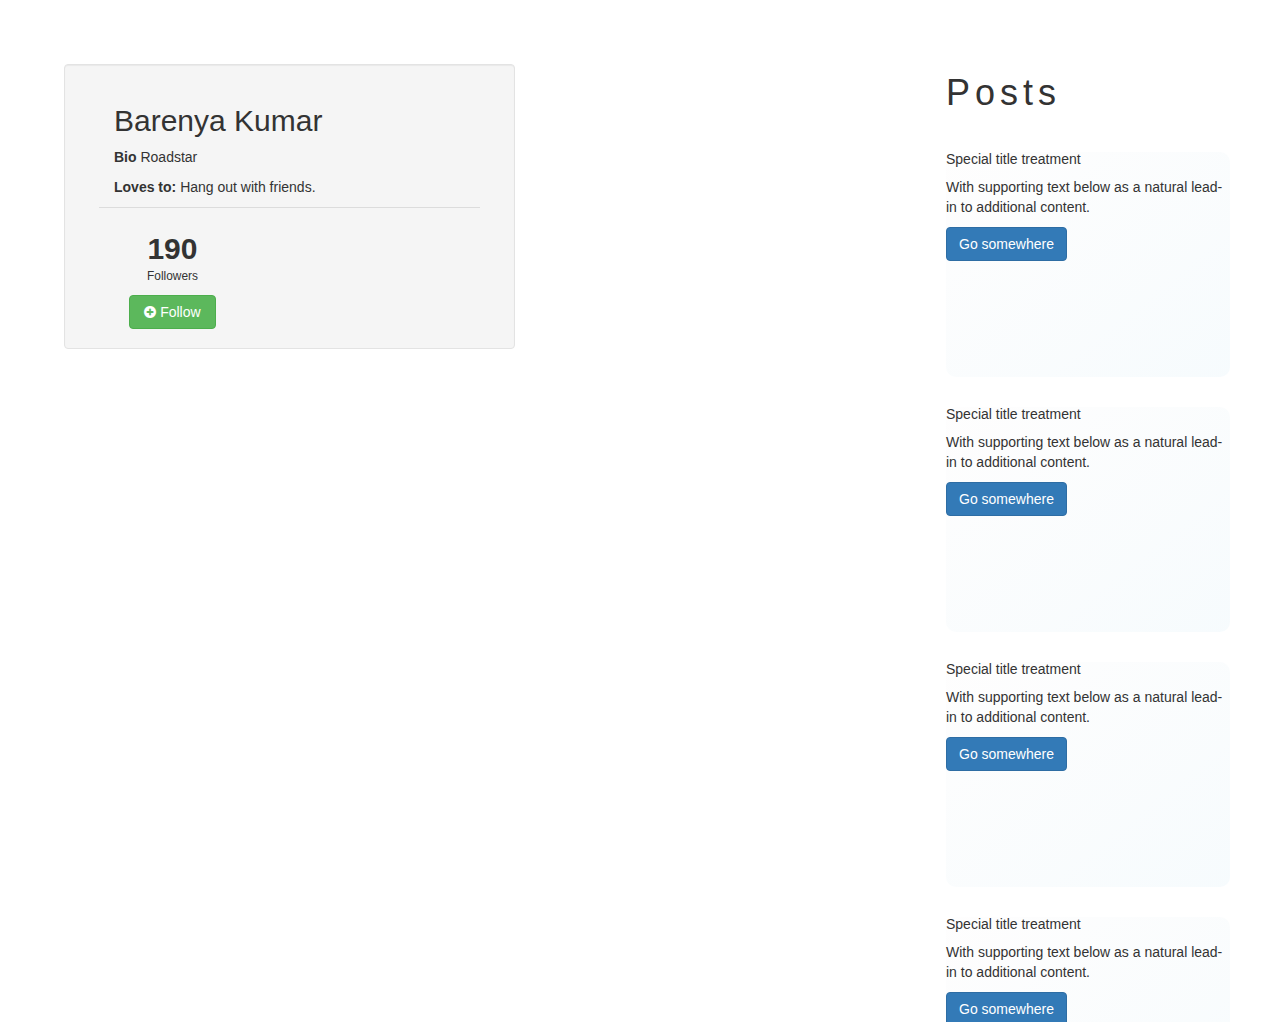
<file: Pages/profile.html>
<!doctype html>
<html lang="en">

<head>
    <meta charset="utf-8">
    <meta name="viewport" content="width=device-width, initial-scale=1">
    <link rel="stylesheet" href="../css/profile.css">
    <link href="//netdna.bootstrapcdn.com/bootstrap/3.2.0/css/bootstrap.min.css" rel="stylesheet" id="bootstrap-css">
<script src="//netdna.bootstrapcdn.com/bootstrap/3.2.0/js/bootstrap.min.js"></script>
<script src="//code.jquery.com/jquery-1.11.1.min.js"></script>
    <link href="//netdna.bootstrapcdn.com/font-awesome/4.0.3/css/font-awesome.min.css" rel="stylesheet">
    <title>Profile</title>
</head>

<body>
    <div class="new">
        <div class="user-details">
            
                <!-- <div class=" col-md-offset-2 col-md-8 col-lg-offset-3 col-lg-6"> -->
                    <div class="well profile">
                       <div class="col-sm-12">
                           <div class="col-xs-12 col-sm-8">
                               <h2>Barenya Kumar</h2>
                               <p><strong>Bio </strong> Roadstar </p>
                               <p><strong>Loves to: </strong> Hang out with friends. </p>
                           </div>             
                           
                       <div class="col-xs-12 divider text-center" >
                           <div class="col-xs-12 col-sm-4 emphasis">
                               <h2><strong> 190 </strong></h2>       
                               <p><small>Followers</small></p>             
                               
                               <button class="btn btn-success btn-block"><span class="fa fa-plus-circle"></span> Follow </button>
                           </div>
                           
                         </div>
                        </div> 
                    </div>
                
            
        </div>


        <div class="post-content">
            <h3>Posts</h3>
            <div class="post-list">
                <div class="card mt-3 post">
                    <div class="card-body">
                    <h5 class="card-title">Special title treatment</h5>
                    <p class="card-text">With supporting text below as a natural lead-in to additional content.</p>
                    <a href="#" class="btn btn-primary">Go somewhere</a>
                    </div>
                </div>
              <div class="card mt-3 post">
                <div class="card-body">
                  <h5 class="card-title">Special title treatment</h5>
                  <p class="card-text">With supporting text below as a natural lead-in to additional content.</p>
                  <a href="#" class="btn btn-primary">Go somewhere</a>
                </div>
              </div>
              <div class="card mt-3 post">
                <div class="card-body">
                  <h5 class="card-title">Special title treatment</h5>
                  <p class="card-text">With supporting text below as a natural lead-in to additional content.</p>
                  <a href="#" class="btn btn-primary">Go somewhere</a>
                </div>
              </div>
              <div class="card mt-3 post">
                <div class="card-body">
                  <h5 class="card-title">Special title treatment</h5>
                  <p class="card-text">With supporting text below as a natural lead-in to additional content.</p>
                  <a href="#" class="btn btn-primary">Go somewhere</a>
                </div>
              </div>
              <div class="card mt-3 post">
                <div class="card-body">
                  <h5 class="card-title">Special title treatment</h5>
                  <p class="card-text">With supporting text below as a natural lead-in to additional content.</p>
                  <a href="#" class="btn btn-primary">Go somewhere</a>
                </div>
              </div>
              <div class="card mt-3 post">
                <div class="card-body">
                  <h5 class="card-title">Special title treatment</h5>
                  <p class="card-text">With supporting text below as a natural lead-in to additional content.</p>
                  <a href="#" class="btn btn-primary">Go somewhere</a>
                </div>
              </div>
              <div class="card mt-3 post">
                <div class="card-body">
                  <h5 class="card-title">Special title treatment</h5>
                  <p class="card-text">With supporting text below as a natural lead-in to additional content.</p>
                  <a href="#" class="btn btn-primary">Go somewhere</a>
                </div>
              </div>
              
              
            </div>
          </div>


    </div>


    
    

</body>

</html>
</file>
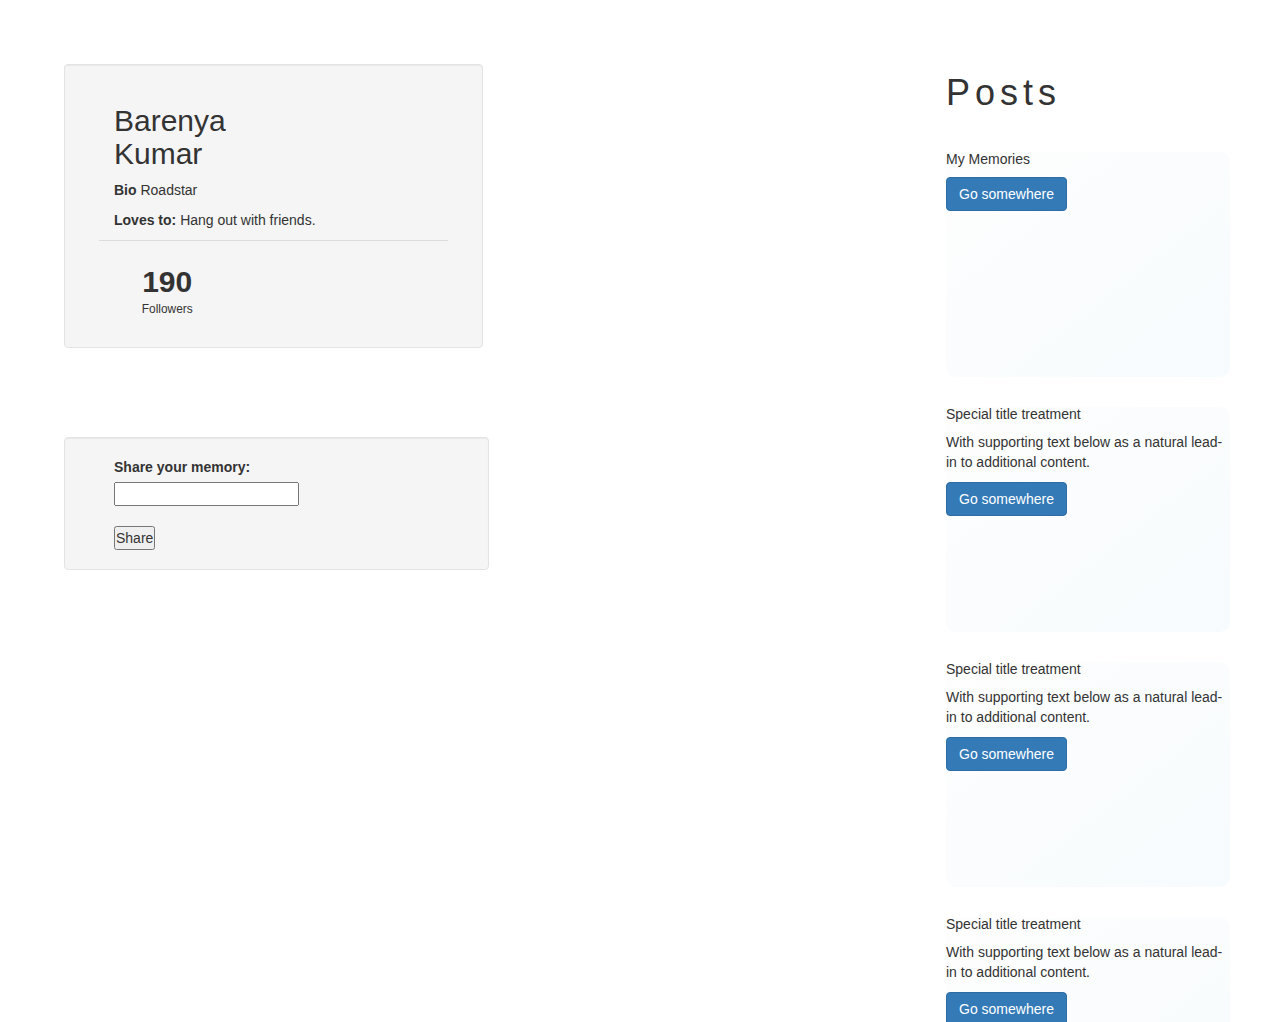
<file: Pages/userAccount.html>
<!doctype html>
<html lang="en">
<head>
    <meta charset="utf-8">
    <meta name="viewport" content="width=device-width, initial-scale=1">
    <link rel="stylesheet" href="../css/profile.css">
    <link href="//netdna.bootstrapcdn.com/bootstrap/3.2.0/css/bootstrap.min.css" rel="stylesheet" id="bootstrap-css">
<script src="//netdna.bootstrapcdn.com/bootstrap/3.2.0/js/bootstrap.min.js"></script>
<script src="//code.jquery.com/jquery-1.11.1.min.js"></script>
    <link href="//netdna.bootstrapcdn.com/font-awesome/4.0.3/css/font-awesome.min.css" rel="stylesheet">
    <title>User Profile</title>
</head>

<body>
    <div class="new">
        <div class="user-details">
            
                <!-- <div class=" col-md-offset-2 col-md-8 col-lg-offset-3 col-lg-6"> -->
                    <div class="well profile">
                       <div class="col-sm-12">
                           <div class="col-xs-12 col-sm-8">
                               <h2>Barenya Kumar</h2>
                               <p><strong>Bio </strong> Roadstar </p>
                               <p><strong>Loves to: </strong> Hang out with friends. </p>
                           </div>             
                           
                       <div class="col-xs-12 divider text-center" >
                           <div class="col-xs-12 col-sm-4 emphasis">
                               <h2><strong> 190 </strong></h2>       
                               <p><small>Followers</small></p>             
                               
                              
                           </div>
                           
                         </div>
                        </div> 
                    </div>


                    <div class="well profile">
                      <div class="col-sm-12">
                          <div class="col-xs-12 col-sm-8">
                            <form action="/action_page.php">
                              <label for="text-inp">Share your memory:</label>
                              <input type="text" id="fname" name="fname"><br><br>
                             
                              <button onclick="myFunction()">Share</button>  
                            </form>
                              
                          </div>             
                          
                      
                       </div> 
                   </div>
                
            
        </div>




        <div class="post-content">
            <h3>Posts</h3>
            <div class="post-list">
                <div class="card mt-3 post">
                    <div class="card-body">
                    <h5 class="card-title">My Memories</h5>
                    <p class="card-text"></p>
                    <a href="#" class="btn btn-primary">Go somewhere</a>
                    </div>
                </div>
              <div class="card mt-3 post">
                <div class="card-body">
                  <h5 class="card-title">Special title treatment</h5>
                  <p class="card-text">With supporting text below as a natural lead-in to additional content.</p>
                  <a href="#" class="btn btn-primary">Go somewhere</a>
                </div>
              </div>
              <div class="card mt-3 post">
                <div class="card-body">
                  <h5 class="card-title">Special title treatment</h5>
                  <p class="card-text">With supporting text below as a natural lead-in to additional content.</p>
                  <a href="#" class="btn btn-primary">Go somewhere</a>
                </div>
              </div>
              <div class="card mt-3 post">
                <div class="card-body">
                  <h5 class="card-title">Special title treatment</h5>
                  <p class="card-text">With supporting text below as a natural lead-in to additional content.</p>
                  <a href="#" class="btn btn-primary">Go somewhere</a>
                </div>
              </div>
              <div class="card mt-3 post">
                <div class="card-body">
                  <h5 class="card-title">Special title treatment</h5>
                  <p class="card-text">With supporting text below as a natural lead-in to additional content.</p>
                  <a href="#" class="btn btn-primary">Go somewhere</a>
                </div>
              </div>
              <div class="card mt-3 post">
                <div class="card-body">
                  <h5 class="card-title">Special title treatment</h5>
                  <p class="card-text">With supporting text below as a natural lead-in to additional content.</p>
                  <a href="#" class="btn btn-primary">Go somewhere</a>
                </div>
              </div>
              <div class="card mt-3 post">
                <div class="card-body">
                  <h5 class="card-title">Special title treatment</h5>
                  <p class="card-text">With supporting text below as a natural lead-in to additional content.</p>
                  <a href="#" class="btn btn-primary">Go somewhere</a>
                </div>
              </div>
              
              
            </div>
          </div>


    </div>


    <script>
      function myFunction() {
        document.getElementById("card-text").innerHTML = "Hello World";
      }
      </script>
      
    

</body>

</html>
</file>
<file: css/profile.css>
*{
    margin: 0;
    padding: 0;
    box-sizing: border-box;
}
body{
    height: 100vh;
    width: 100vw;
    overflow: hidden;
}
.new{
    height: 100%;
    width: 100%;
    display: flex;
    align-items: center;
    justify-content: space-between;
}
.post-content{
    margin-top: 10%;
    height: 100%;
    width:30%;
   
}
.post-content>h3{
    letter-spacing: 5px;
    margin: 9px 50px;
    font-size: 36px;
   
}
.post-list{
    list-style: none;
    height: 100%;
    width: 100%;
    padding: 0px 50px;
    overflow-y: auto;
}
.post{
    background: linear-gradient(to top left, rgba(156, 211, 235, 0.088), rgba(252, 250, 250, 0.288));
    height: 25%;
    width: 100%;
    margin: 30px 0px;
    border-radius: 1rem;
    /* box-shadow: 3px 4px 8px 0px rgb(80 80 80 / 57%); */
}
.user-details{
    height: 100%;
    width: 50%;
}
/* .name{
    border-radius: 2rem;
    border: 2px solid black;
    height: 30%;
    width: 95%;
    margin: 10px auto;
} */
#name{
    text-align: right;
    padding: 20px 50px;
}
#desc{
    align-items: left;
    width: 50%;
    display: inline-block;
    margin: 0px 20px ;
}
.followlist{
    float: right;
    display: flex;
    align-items: center;
    justify-content: space-evenly;
    height: max-content;
    width: 40%;
    margin: 10px 10px;
}
.follow{
    background: rgba(0, 0, 0, 0.267);
    border-radius: 1rem;
    padding: 10px ;
}

@import url(http://fonts.googleapis.com/css?family=Lato:400,700);
body
{
    font-family: 'Lato', 'sans-serif';
    }
.profile 
{
    margin: 10%;
    min-height: 355px;
    display: inline-block;
    }

 .divider 
{
    border-top:1px solid rgba(0,0,0,0.1);
    }
.emphasis 
{
    border-top: 4px solid transparent;
    }
/* .emphasis:hover 
{
    border-top: 4px solid #1abc9c;
    } */
.emphasis h2
{
    margin-bottom:0;
    }
/* span.tags 
{
    background: #1abc9c;
    border-radius: 2px;
    color: #f5f5f5;
    font-weight: bold;
    padding: 2px 4px;
    } */
/* .dropdown-menu 
{
    background-color: #34495e;    
    box-shadow: none;
    -webkit-box-shadow: none;
    width: 250px;
    margin-left: -125px;
    left: 50%;
    }
.dropdown-menu .divider 
{
    background:none;    
    }
.dropdown-menu>li>a
{
    color:#f5f5f5;
    }
.dropup .dropdown-menu 
{
    margin-bottom:10px;
    }
.dropup .dropdown-menu:before 
{
    content: "";
    border-top: 10px solid #34495e;
    border-right: 10px solid transparent;
    border-left: 10px solid transparent;
    position: absolute;
    bottom: -10px;
    left: 50%;
    margin-left: -10px;
    z-index: 10;
    } */
</file>
